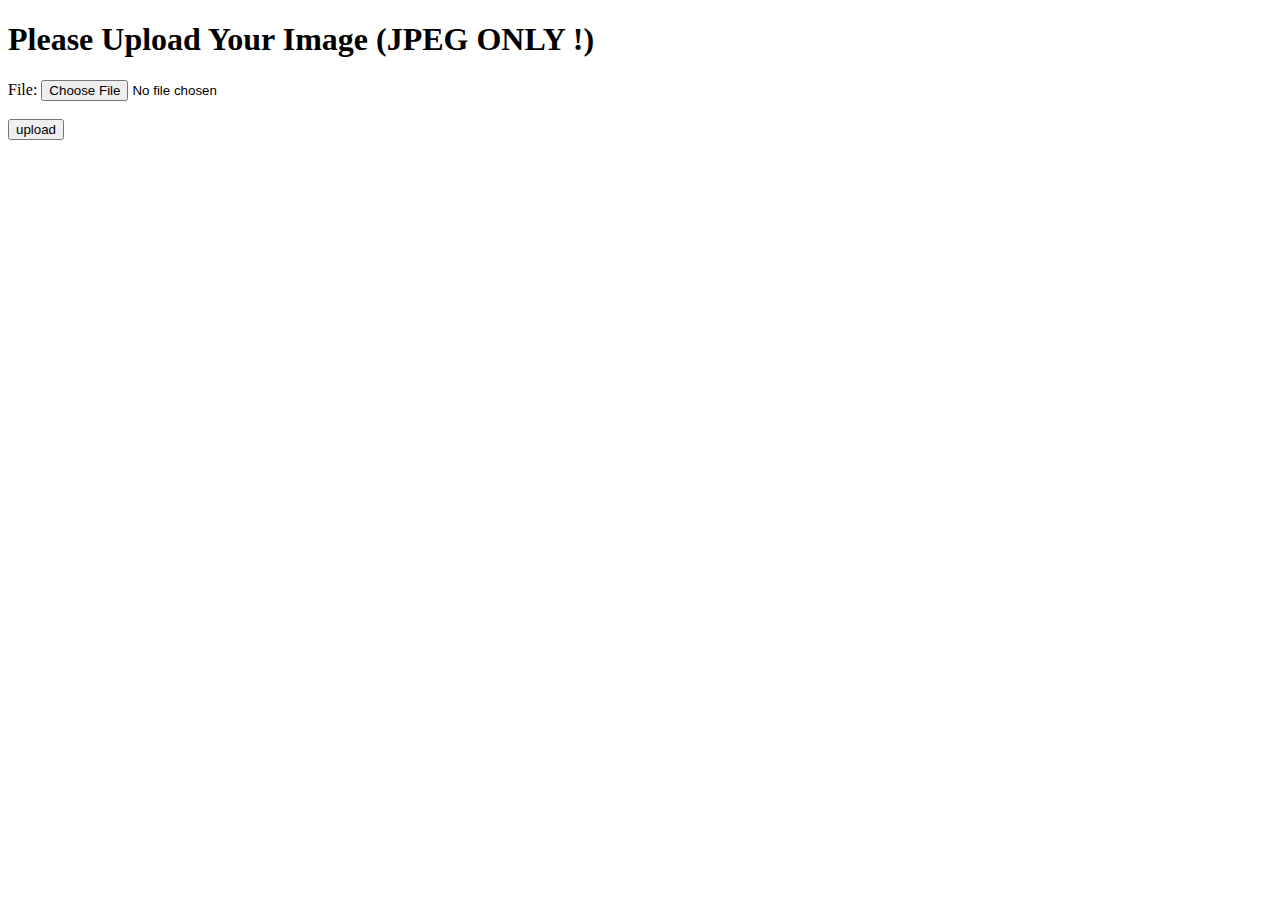
<file: tornado-upload-master/upload_form.html>
<!DOCTYPE html PUBLIC "-//W3C//DTD XHTML 1.0 Strict//EN" "http://www.w3.org/TR/xhtml1/DTD/xhtml1-strict.dtd"> 
<html xmlns="http://www.w3.org/1999/xhtml"> 
<head> 
<meta http-equiv="Content-Type" content="text/html; charset=UTF-8"/> 
<title>Taikor Computer Vision</title>
</head>
<body>
<p><h1>Please Upload Your Image (JPEG ONLY !)</h1></p>
<form enctype="multipart/form-data" action="/upload" method="post">
File: <input type="file" name="file1" />
<br />
<br />
<input type="submit" value="upload" />
</form>
</file>
